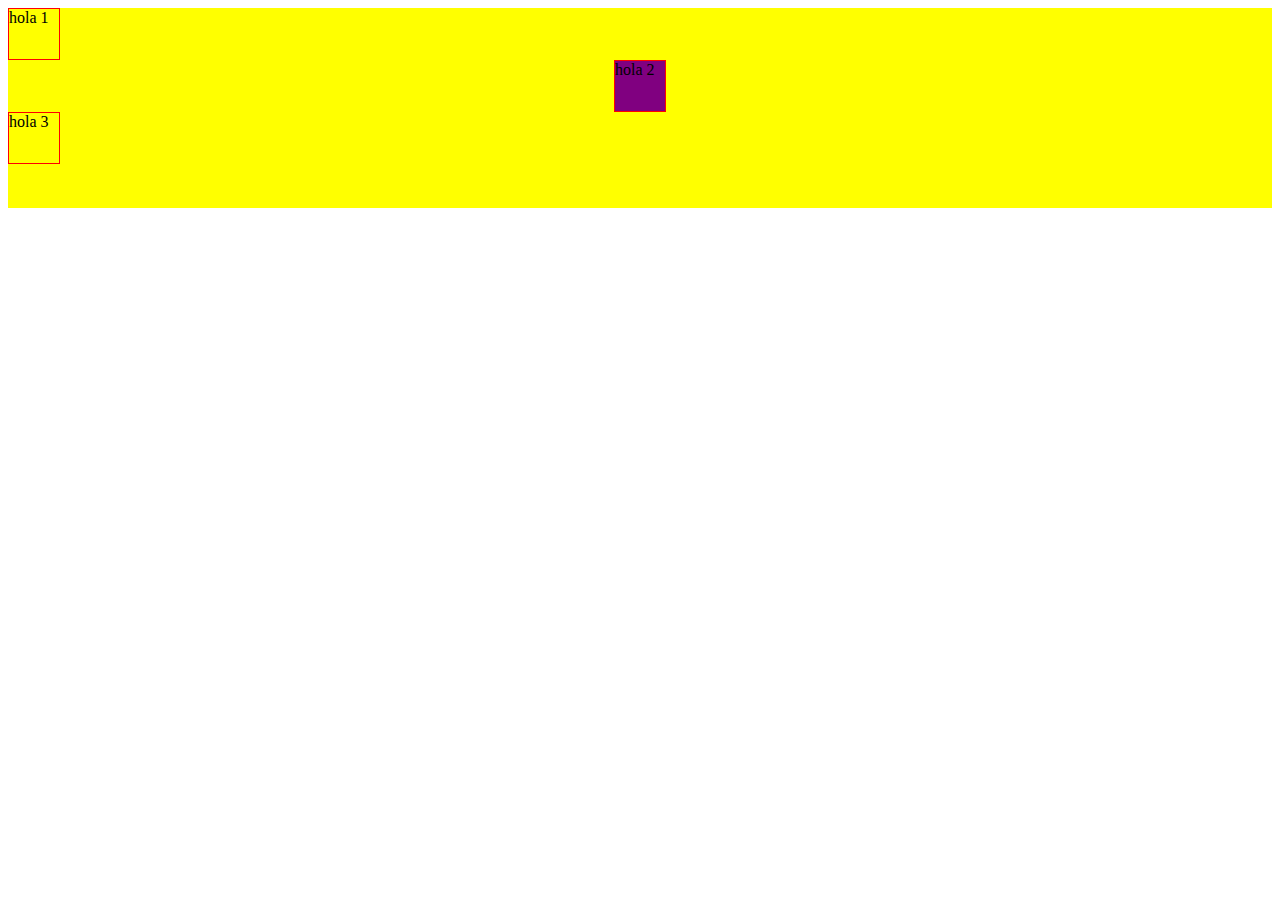
<file: estilos.html>
<!DOCTYPE html>
<html lang="en">

<head>
  <meta charset="UTF-8">
  <meta http-equiv="X-UA-Compatible" content="IE=edge">
  <meta name="viewport" content="width=device-width, initial-scale=1.0">
  <link rel="stylesheet" href="./css/styles.css">
  <title>Document</title>
</head>

<body>

  <!-- PascalCase: NumeroAleatorio -->
  <!-- CamelCase: numeroAleatorio -->
  <!-- snake: numero_aleatorio -->

  <!-- Inline -->
  <!-- <div class="contenedor">
    hola
  </div> -->

  <div class="container">
    <div class="item">hola 1</div>
    <div class="item purple">hola 2</div>
    <div class="item">hola 3</div>
  </div>

  <br><br><br><br>
</body>

</html>
</file>
<file: css/styles.css>
.seccion {
  background-color: red;
}

.titulo {
  font-size: 64px;
}

.enlace { 
  color: purple;
  border: 1px solid red;
}

img {
  width: 60px;
}

html, body {
  height: 100%;
}

/* estilos.html */
/*
html, body {
  margin: 0;
  height: 100vh;
  display: flex;

  justify-content: center;
}

.contenedor {
  height: 200px;
  border: 1px solid red;
  padding: 16px 20px;
   width: 50px; 
}*/

.container {
  display: flex;
  flex-direction: column;
  /* flex-direction: row-reverse; */
  /* flex-direction: column-reverse;
  justify-content: flex-start; */
  /* flex-direction: row; */

  /*
    row - row-reverse
    column - column-reverse
  */
  
  /*
    si el flex-direction es column:
    - el justify-content sería para alinear vertical
    - el align-items sería para alinear horizontalmente
  */
  
  /* alinear horizontalmente */
  
  /* justify-content: flex-start; */
  /* justify-content: flex-end; */
  /* justify-content: center; */
  /* justify-content: space-between; */
  /* justify-content: space-around; */
  /* justify-content: space-evenly; */
  /* justify-content: stretch; */

  /* alinear verticalmente */

  /* align-items: flex-start; */
  /* align-items: flex-end; */
  /* align-items: center; */
  /* align-items: space-between; */
  /* align-items: space-around; */
  /* align-items: space-evenly; */
  /* align-items: stretch; */

  background-color: yellow;
  height: 200px;
}

.purple {
  background-color: purple;
  align-self: center;
}

.item {
  border: 1px solid red;
  width: 50px;
  height: 50px;
}
</file>
